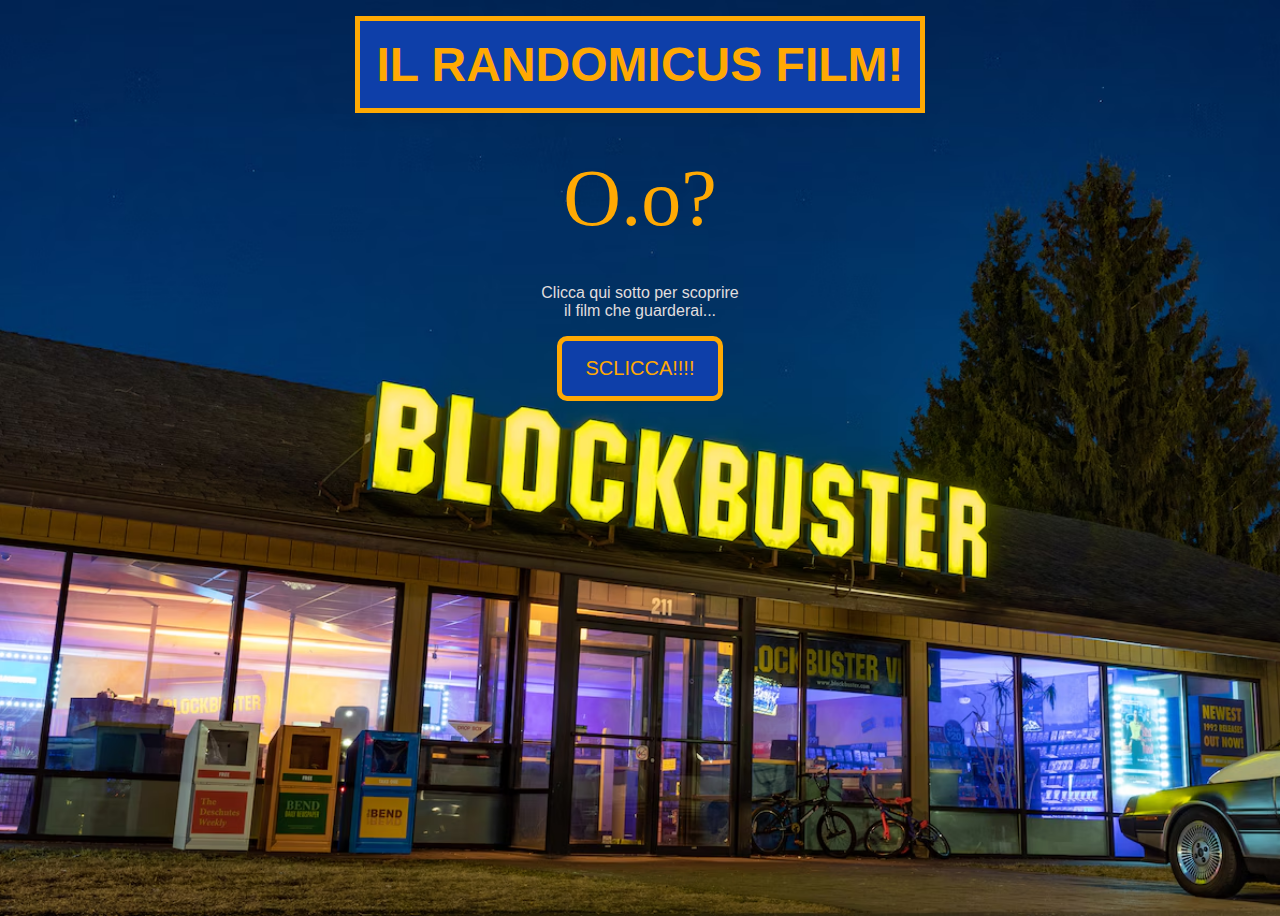
<file: index.html>
<!DOCTYPE html>
<html>
  <head>
    <title>MOVIE RANDOMIZER</title>
    <link rel="stylesheet" href="guida.css">
  </head>

  <body>
    
    <div class="hero">
      <div class="box">
        <div class="titolo">IL RANDOMICUS FILM!</div>
        <div id="numerone">O.o?</div>
        <div class="frase">Clicca qui sotto per scoprire <br/> il film che guarderai...</div>
        <div id="button">SCLICCA!!!!</div>
      </div>
    </div>
    <script src="data.js"></script>
  </body>
</html>
</file>
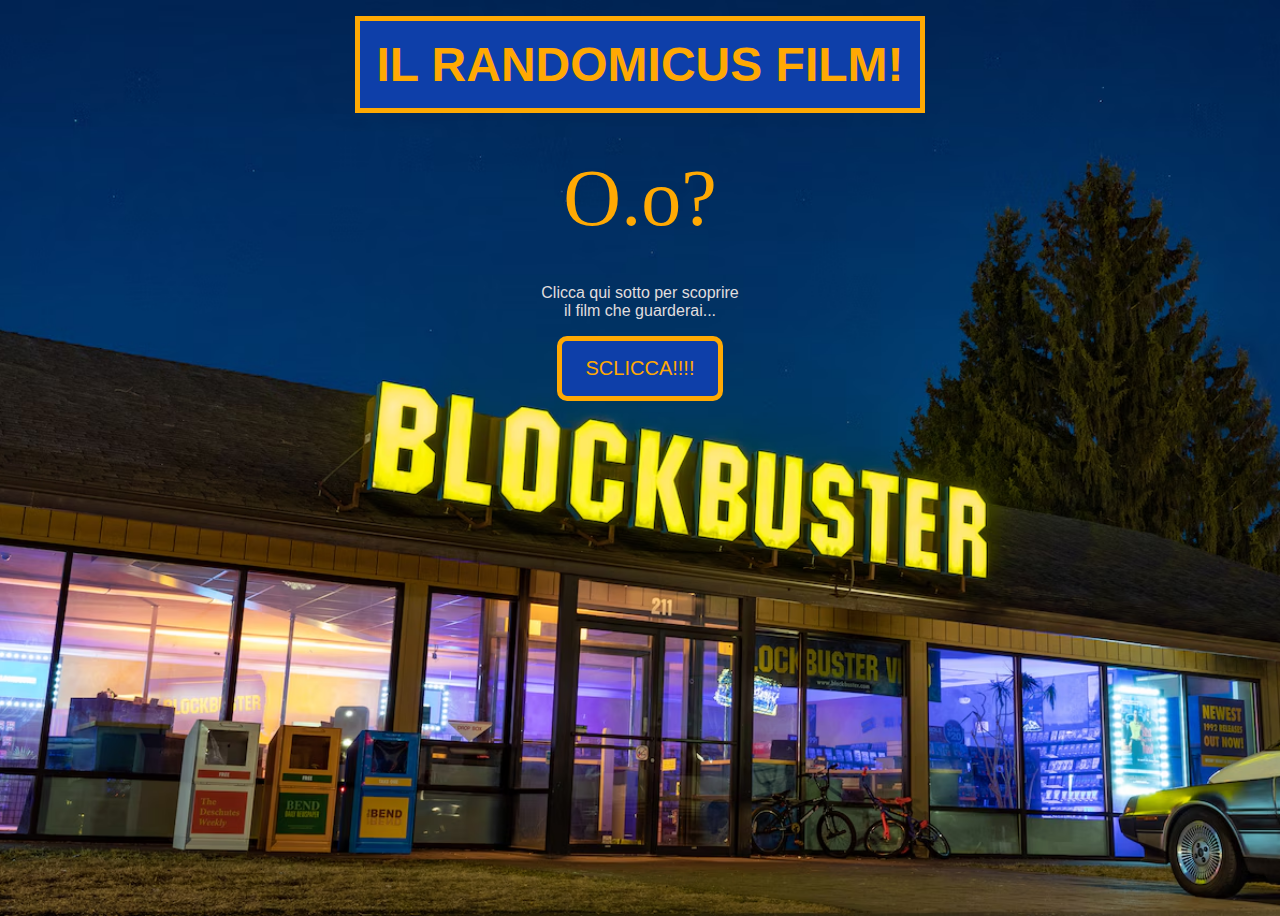
<file: principale.html>
<!DOCTYPE html>
<html>
  <head>
    <title>aaaa</title>
    <link rel="stylesheet" href="guida.css">
  </head>

  <body>
    
    <div class="hero">
      <div class="box">
        <div class="titolo">IL RANDOMICUS FILM!</div>
        <div id="numerone">O.o?</div>
        <div class="frase">Clicca qui sotto per scoprire <br/> il film che guarderai...</div>
        <div id="button">SCLICCA!!!!</div>
      </div>
    </div>
    <script src="data.js"></script>
  </body>
</html>
</file>
<file: guida.css>
*{
  box-sizing: border-box;
}

body{
  padding: 0;
  margin: 0;
  background-image: url(IMG/IATMEGTLYNCIRP6CCNNVK3K4EQ.avif);
  background-position: center;
  background-repeat: no-repeat;
  background-size: cover;
  height: 100vh;
}

.box{
  height: 90vh;
  width: 80%;
  margin: 0 auto;
  display: flex;
  flex-direction: column;
  align-items: center;
  margin-top: 1rem;
  text-align: center;
  gap: 1rem;
}

.titolo{
  font-size: 3rem;
  font-family: Impact, Haettenschweiler, 'Arial Narrow Bold', sans-serif;
  font-weight: bold;
  color: #FFA903;
  background-color: #0E3FA9;
  padding: 1rem;
  border: 5px solid;
  
}

#numerone{
  font-size: 5rem;
  padding: 1.5rem;
  color: #FFA903;
}

.frase{
  color: rgb(224, 222, 222);
  font-family: Impact, Haettenschweiler, 'Arial Narrow Bold', sans-serif;
}

#button{
  font-family: Impact, Haettenschweiler, 'Arial Narrow Bold', sans-serif;
  font-size: 1.25rem;
  padding: 1rem 1.5rem;
  border: 5px solid;
  color: #FFA903;
  background-color: #0E3FA9;
  border-radius: 10px;
}

#button:hover{
cursor: pointer;
background-color: #3b5ea8;
transition: 0.5s;
}

#button:active{
  background-color: #0E3FA9;
}
</file>
